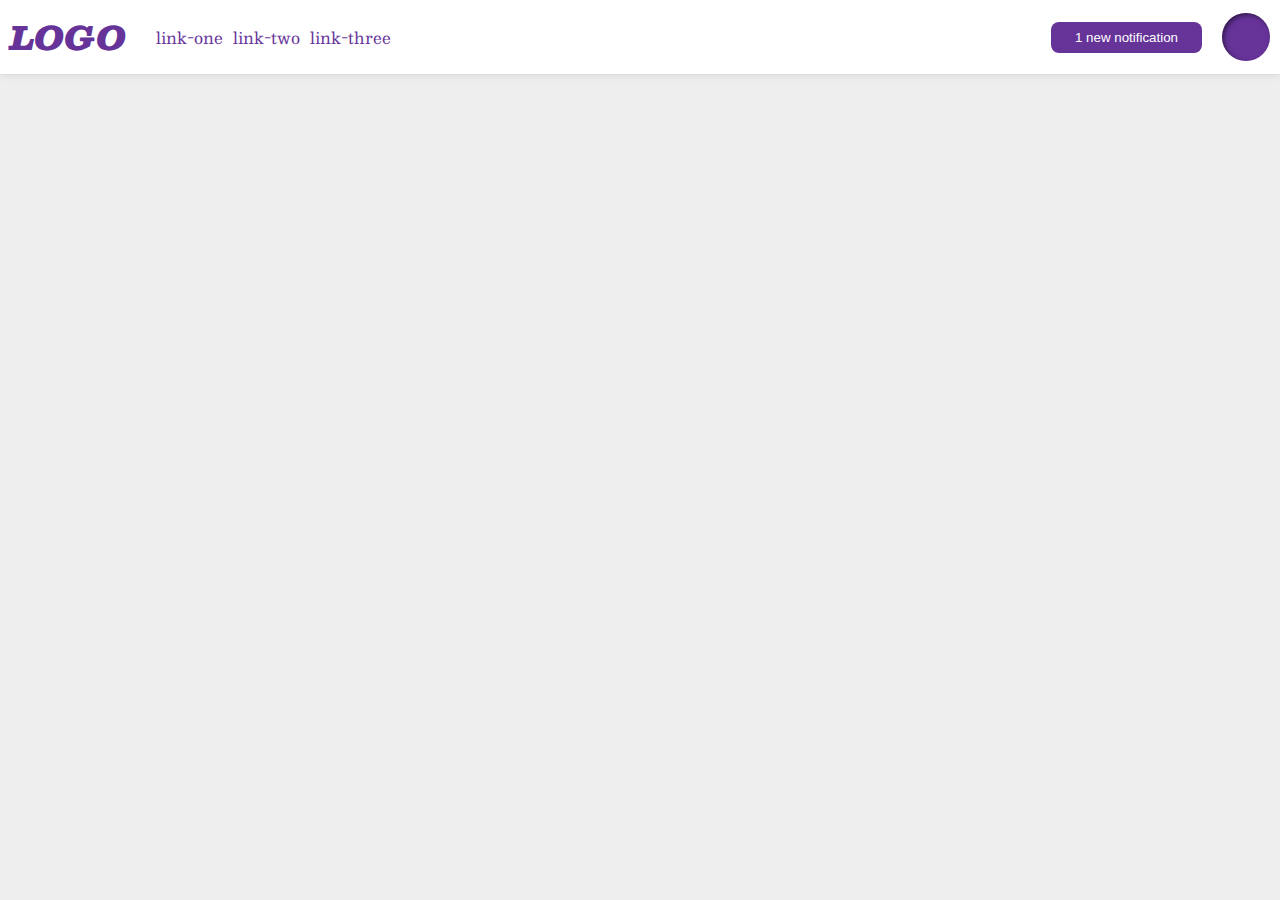
<file: flex/03-flex-header-2/index.html>
<!DOCTYPE html>
<html lang="en">
<head>
  <meta charset="UTF-8">
  <meta http-equiv="X-UA-Compatible" content="IE=edge">
  <meta name="viewport" content="width=device-width, initial-scale=1.0">
  <title>Flex Header 2</title>
  <link rel="stylesheet" href="style.css">
</head>
<body>
  <div class="header">
    <div class="left">
      <div class="logo">
        LOGO
      </div>
      <ul class="links">
        <li><a href="google.com">link-one</a></li>
        <li><a href="google.com">link-two</a></li>
        <li><a href="google.com">link-three</a></li>
      </ul>
    </div>
    <div class="right">
      <button class="notifications">
        1 new notification
      </button>
      <div class="profile-image"></div>
    </div>
  </div>
</body>
</html>
</file>
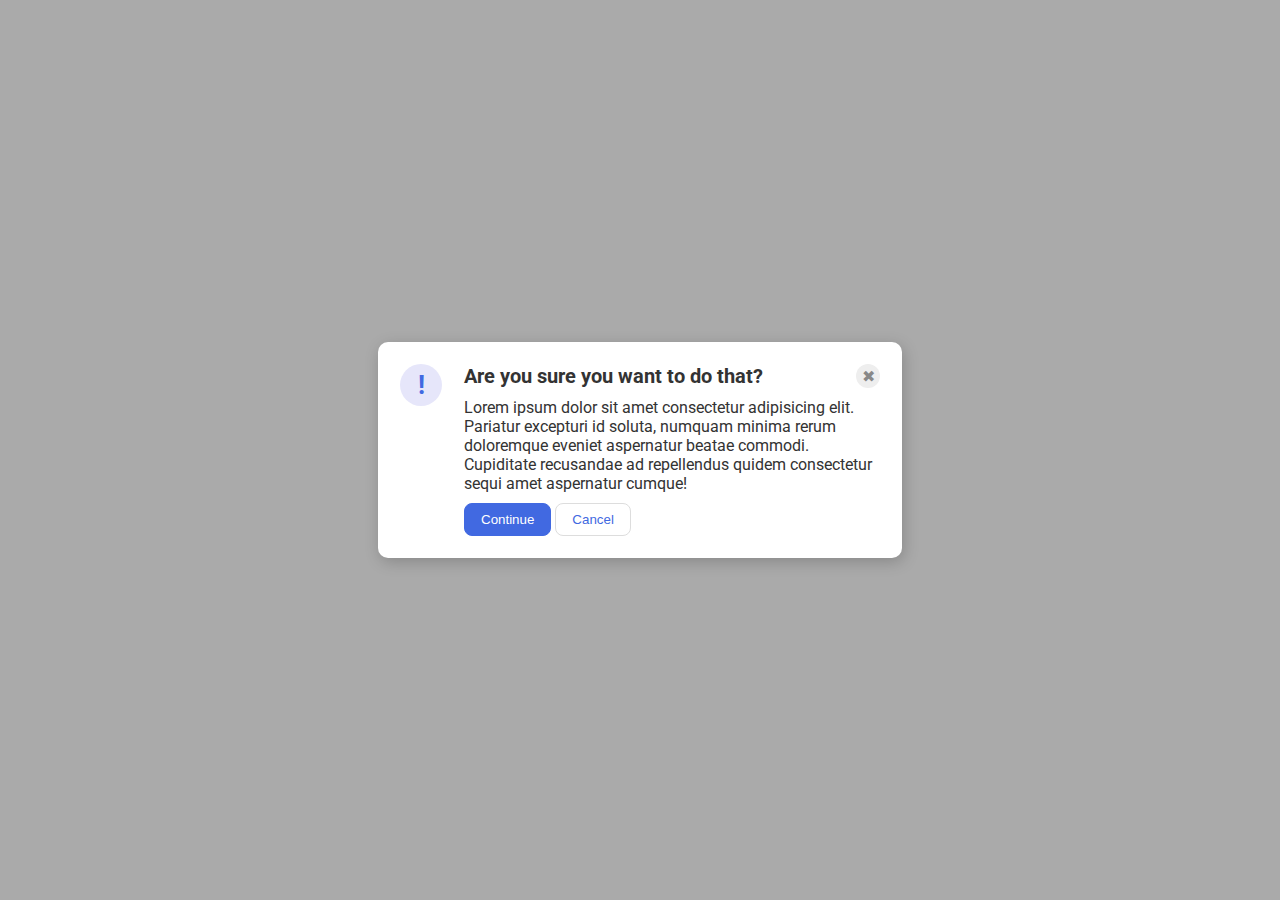
<file: flex/05-flex-modal/index.html>
<!DOCTYPE html>
<html lang="en">
<head>
  <meta charset="UTF-8">
  <meta http-equiv="X-UA-Compatible" content="IE=edge">
  <meta name="viewport" content="width=device-width, initial-scale=1.0">
  <link rel="stylesheet" href="style.css">
  <title>Modal</title>
</head>
<body>
  <div class="modal">
    <div class="icon">!</div>
    <div class="col">
      <div class="head-close">
        <div class="header">Are you sure you want to do that?</div>
        <div class="close-button">✖</div>
      </div>
      <div class="text">Lorem ipsum dolor sit amet consectetur adipisicing elit. Pariatur excepturi id soluta, numquam minima rerum doloremque eveniet aspernatur beatae commodi. Cupiditate recusandae ad repellendus quidem consectetur sequi amet aspernatur cumque!</div>
      <div class="buttons">
        <button class="continue">Continue</button>
        <button class="cancel">Cancel</button>
      </div>
    </div>
  </div>
</body>
</html>
</file>
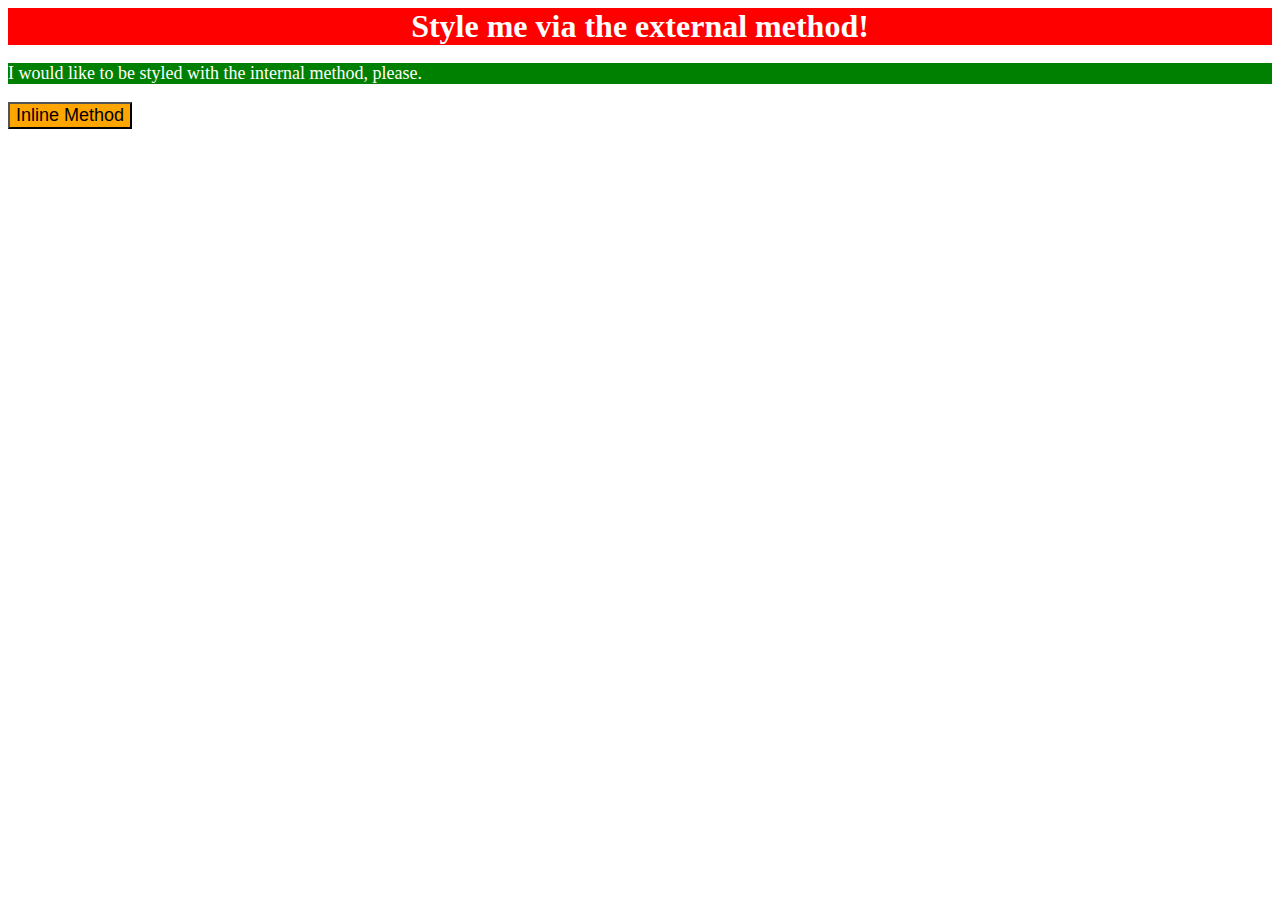
<file: foundations/01-css-methods/index.html>
<!DOCTYPE html>
<html lang="en">
<head>
  <meta charset="UTF-8">
  <meta http-equiv="X-UA-Compatible" content="IE=edge">
  <meta name="viewport" content="width=device-width, initial-scale=1.0">
  <title>Methods for Adding CSS</title>
  <link rel="stylesheet" href="styles.css">
  <style>
    p {
      background-color: green;
      color: white;
      font-size: 18px;
    }
  </style>
</head>
<body>
  <div>Style me via the external method!</div>
  <p>I would like to be styled with the internal method, please.</p>
  <button style="background-color: orange; font-size: 18px;">Inline Method</button>
</body>
</html>
</file>
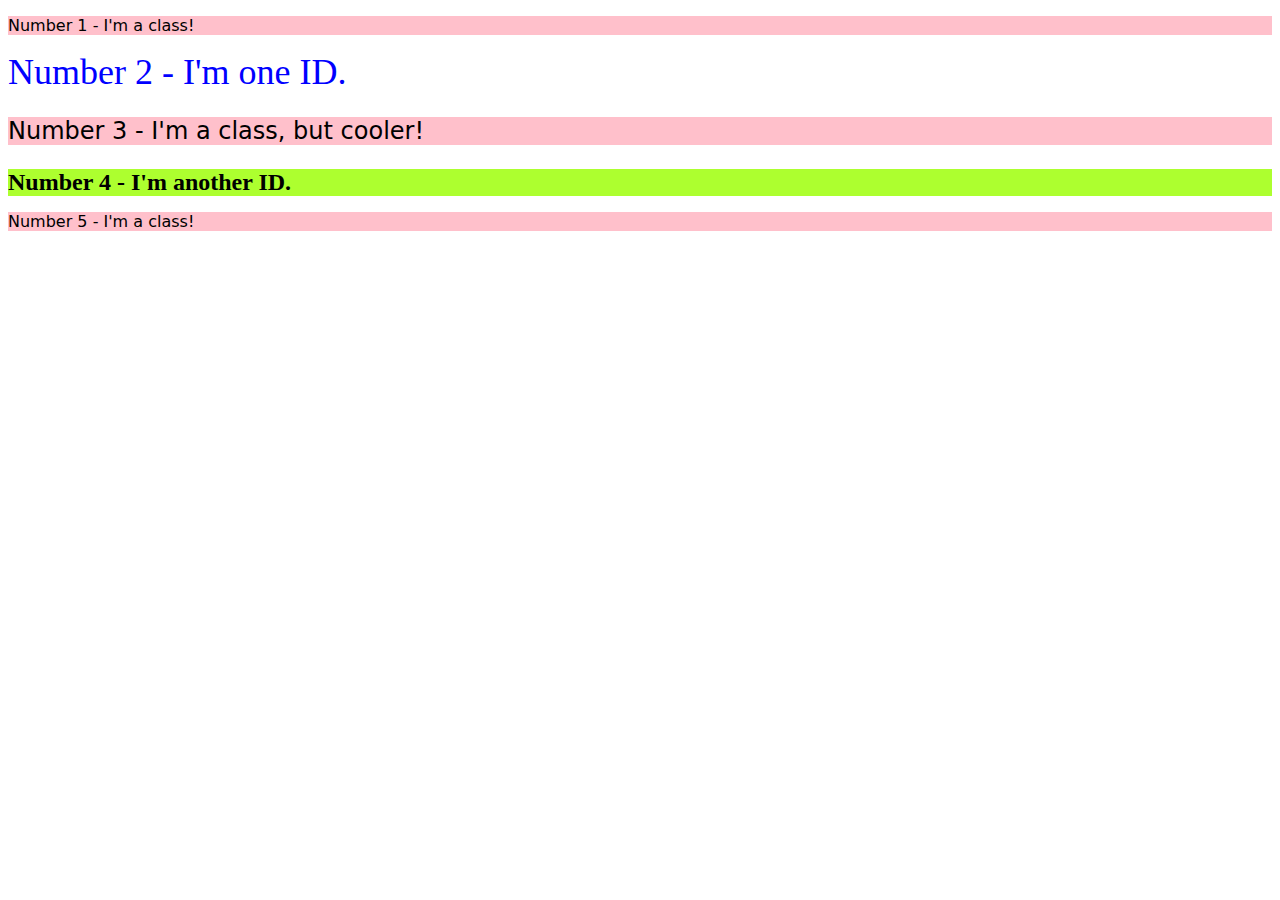
<file: foundations/02-class-id-selectors/index.html>
<!DOCTYPE html>
<html lang="en">
<head>
  <meta charset="UTF-8">
  <meta http-equiv="X-UA-Compatible" content="IE=edge">
  <meta name="viewport" content="width=device-width, initial-scale=1.0">
  <title>Class and ID Selectors</title>
  <link rel="stylesheet" href="style.css">
</head>
<body>
  <p class="odd">Number 1 - I'm a class!</p>
  <div id="two">Number 2 - I'm one ID.</div>
  <p class="odd cool">Number 3 - I'm a class, but cooler!</p>
  <div id="four">Number 4 - I'm another ID.</div>
  <p class="odd">Number 5 - I'm a class!</p>
</body>
</html>
</file>
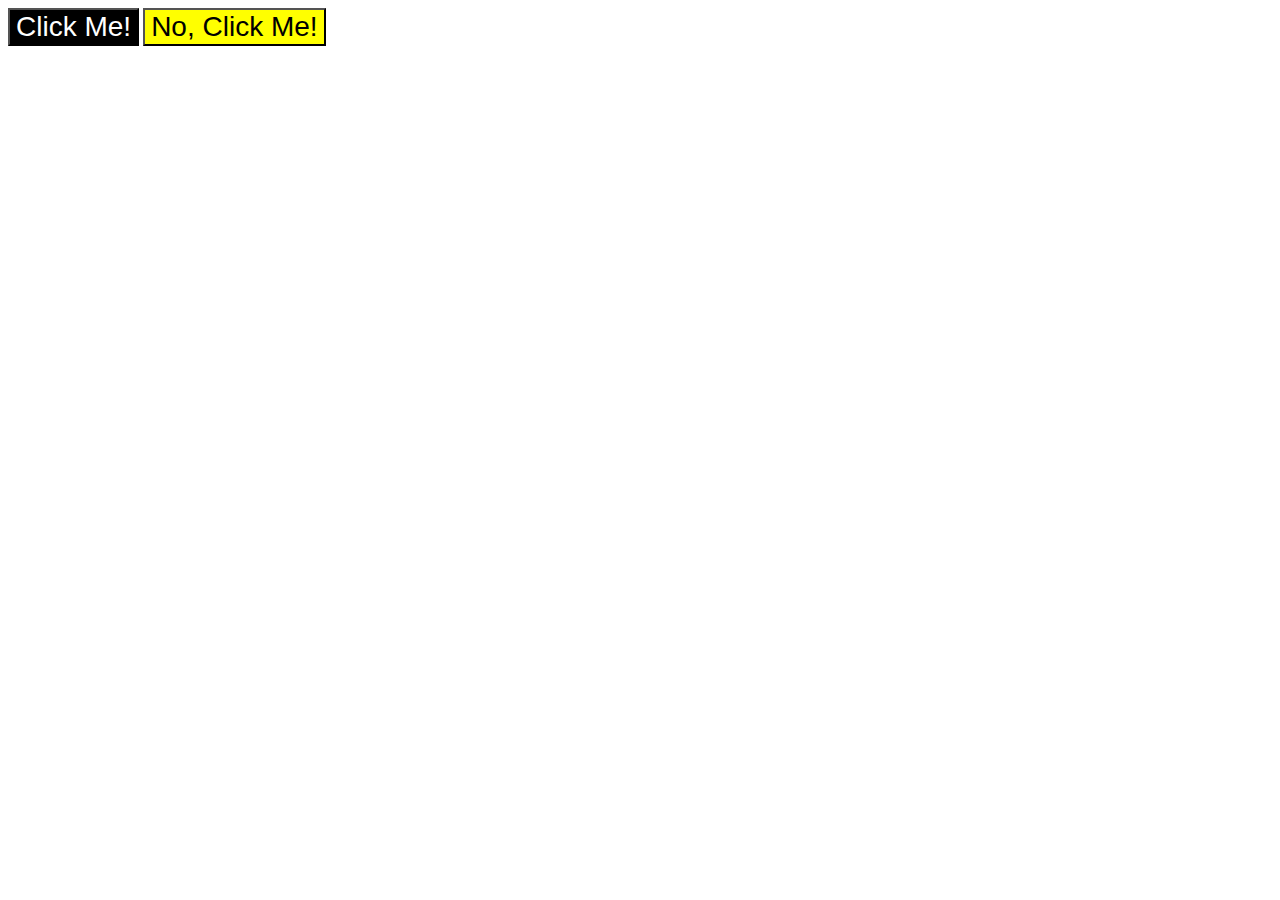
<file: foundations/03-grouping-selectors/index.html>
<!DOCTYPE html>
<html lang="en">
<head>
  <meta charset="UTF-8">
  <meta http-equiv="X-UA-Compatible" content="IE=edge">
  <meta name="viewport" content="width=device-width, initial-scale=1.0">
  <title>Grouping Selectors</title>
  <link rel="stylesheet" href="style.css">
</head>
<body>
  <button class="one both">Click Me!</button>
  <button class="two both">No, Click Me!</button>
</body>
</html>
</file>
<file: flex/03-flex-header-2/style.css>
/* this is some magical font-importing.  
you'll learn about it later. */
@import url('https://fonts.googleapis.com/css2?family=Besley:ital,wght@0,400;1,900&display=swap');

body {
  margin: 0;
  background: #eee;
  font-family: Besley, serif;
}

.header {
  background: white;
  border-bottom: 1px solid #ddd;
  box-shadow: 0 0 8px rgba(0,0,0,.1);
  display: flex;
  justify-content: space-between;
}

.left, .right {
  display: flex;
  align-items: center;
  gap: 10px;
}

.profile-image {
  background: rebeccapurple;
  box-shadow: inset 2px 2px 4px rgba(0,0,0,.5);
  border-radius: 50%;
  width: 48px;
  height:  48px;
  margin: 10px;
}

.logo {
  color: rebeccapurple;
  font-size: 32px;
  font-weight: 900;
  font-style: italic;
  padding: 10px;
}

button {
  border: none;
  border-radius: 8px;
  background: rebeccapurple;
  color: white;
  padding: 8px 24px;
}

a {
  /* this removes the line under our links */
  text-decoration: none;
  color: rebeccapurple;
}

ul {
  list-style-type: none;
  display: flex;
  padding: 10px;
  margin: 0;
  align-items: center;
  gap: 10px;
}
</file>
<file: flex/05-flex-modal/style.css>
@import url('https://fonts.googleapis.com/css2?family=Roboto:wght@400;700&display=swap');

html, body {
  height: 100%;
}

body {
  font-family: Roboto, sans-serif;
  margin: 0;
  background: #aaa;
  color: #333;
  /* I'll give you this one for free lol */
  display: flex;
  align-items: center;
  justify-content: center;
}

.modal {
  background: white;
  width: 480px;
  border-radius: 10px;
  box-shadow: 2px 4px 16px rgba(0,0,0,.2);
  display: flex;
  padding: 22px;
}

.icon {
  color: royalblue;
  font-size: 26px;
  font-weight: 700;
  background: lavender;
  width: 42px;
  height: 42px;
  border-radius: 50%;
  display: flex;
  align-items: center;
  justify-content: center;
  flex-shrink: 0;
  margin-right: 22px;
}

.close-button {
  background: #eee;
  border-radius: 50%;
  color: #888;
  font-weight: 400;
  font-size: 16px;
  height: 24px;
  width: 24px;
  display: flex;
  align-items: center;
  justify-content: center;
}

button {
  padding: 8px 16px;
  border-radius: 8px;
}

button.continue {
  background: royalblue;
  border: 1px solid royalblue;
  color: white;
}

button.cancel {
  background: white;
  border: 1px solid #ddd;
  color: royalblue;
}

.head-close {
  display: flex;
  justify-content: space-between;
}

.col {
  display: flex;
  flex-direction: column;
}

.header {
  font-weight: bold;
  font-size: 20px;
  margin-bottom: 10px;
}

.text {
  margin-bottom: 10px;
}
</file>
<file: foundations/01-css-methods/styles.css>
div {
    background-color: red;
    color: white;
    font-size: 32px;
    text-align: center;
    font-weight: bold;
}
</file>
<file: foundations/02-class-id-selectors/style.css>
.odd {
    background-color: #ffc0cb;
    font-family: Verdana, "DejaVu Sans", sans-serif;
}
#two {
    color: #0000ff;
    font-size: 36px;
}
#four {
    background-color: #adff2f;
    font-size: 24px;
    font-weight: bold;
}
.odd.cool {
    font-size: 24px;
}
</file>
<file: foundations/03-grouping-selectors/style.css>
.one {
    background-color: black;
    color: white;
}
.two {
    background-color: yellow;
}
.both {
    font-size: 28px;
    font-family: Helvetica, "Times New Roman", sans-serif;
}
</file>
